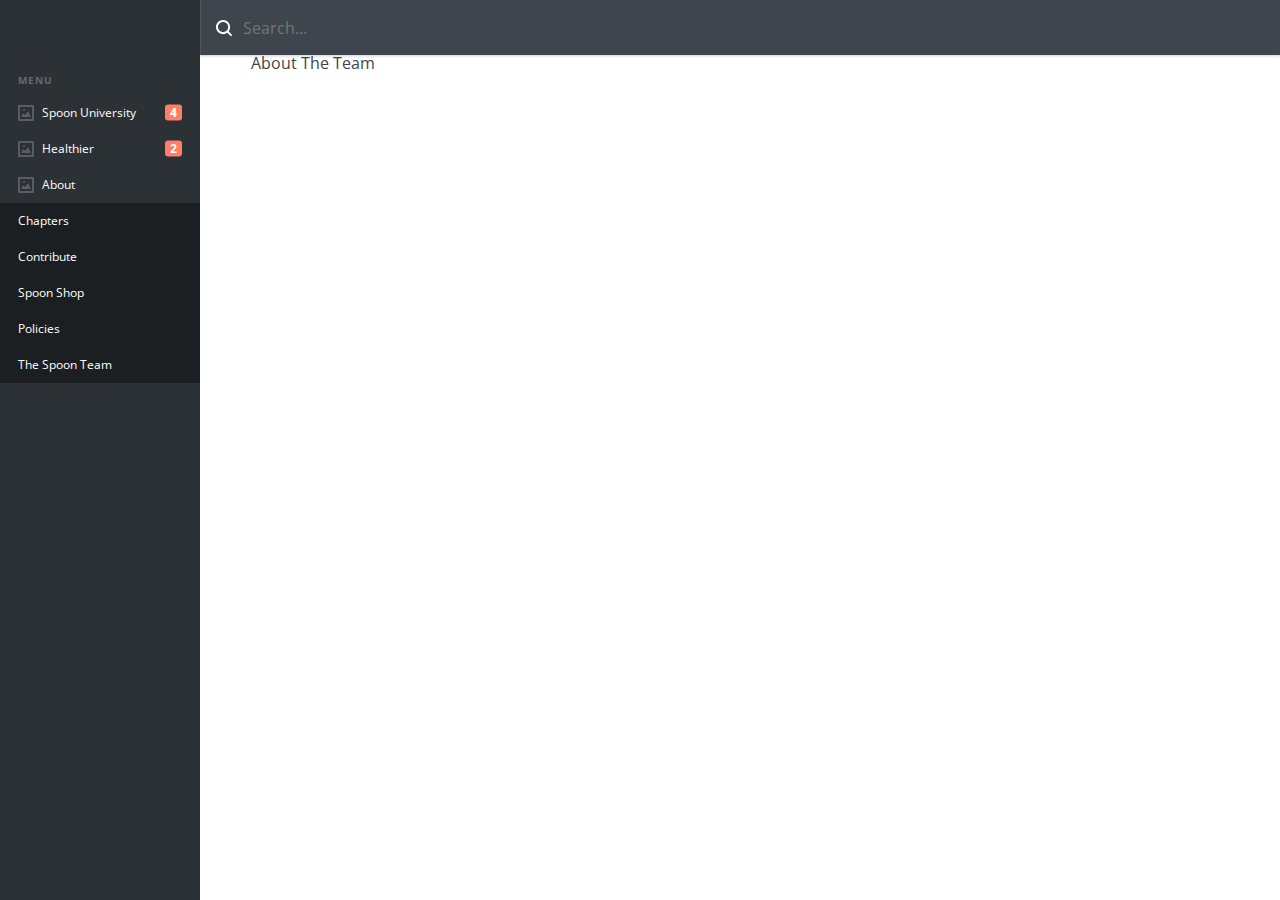
<file: html/company.html>
<!doctype html>
<html lang='en'>
  <head>
    <meta charset='UTF-8'>
    <meta name='viewport' content='width=device-width, initial-scale=1'>

    <link rel='stylesheet' href='../css/reset.css'>
    <link rel='stylesheet' href='../css/style.css'>
    <link rel='stylesheet' href='../css/header.css'>
    <link rel='stylesheet' href='../css/home_page.css'>
    <link rel='stylesheet' href='../css/navigation.css'>
    <link rel='stylesheet' href='../css/responsive_navigation.css'>
    <link rel='stylesheet' href='../css/search.css'>

    <!-- Google Fonts -->
    <link href='https://fonts.googleapis.com/css?family=Open+Sans:300,400,700' rel='stylesheet' type='text/css'>

    <title>About Spoon</title>
  </head>
  <body>
    <header class='top-bar'>
      <a href='../index.html' class='logo'><img src='../img/logo.svg' alt='logo'></a>
      <div class='search-bar'>
        <form action='#'>
          <input type='search' placeholder='Search...'>
        </form>
      </div>
      <div class='menu-button'>Menu<span id='trigger'></span></div>
    </header>

    <main class='main-content'>
      <nav class='navigation'>
        <ul>
          <li class='navigation-label'>Menu</li>
          <li class='overview children'>
            <a href='spoon_university.html'>Spoon University <span class='count'>4</span></a>

            <ul>
              <li><a href='#'>Recipes</a></li>
              <li><a href='#'>Lifestyle</a></li>
              <li><a href='#'>Foodhacks</a></li>
              <li><a href='#'>Locations</a></li>
            </ul>
          </li>

          <li class='notifications children'>
            <a href='healthier.html'>Healthier <span class='count'>2</span></a>
            <ul>
              <li><a href='#'>Workouts</a></li>
              <li><a href='#'>Lifestyle</a></li>
              <li><a href='#'>Diets</a></li>
            </ul>
          </li>

          <li class='comments children active'>
            <a href='company.html'>About</a>
            <ul>
              <li><a href='#'>Chapters</a></li>
              <li><a href='#'>Contribute</a></li>
              <li><a href='#'>Spoon Shop</a></li>
              <li><a href='#'>Policies</a></li>
              <li><a href='#'>The Spoon Team</a></li>
            </ul>
          </li>
        </ul>
      </nav>

      <section class='content-wrapper'>
        <h1>About The Team</h1>
      </section>
    </main>
  </body>

  <footer>
    <script src='../js/jquery-3.2.1.min.js'></script>
    <script src='../js/jquery-menu-aim.js'></script>
    <script src='../js/index.js'></script>
  </footer>
</html>
</file>
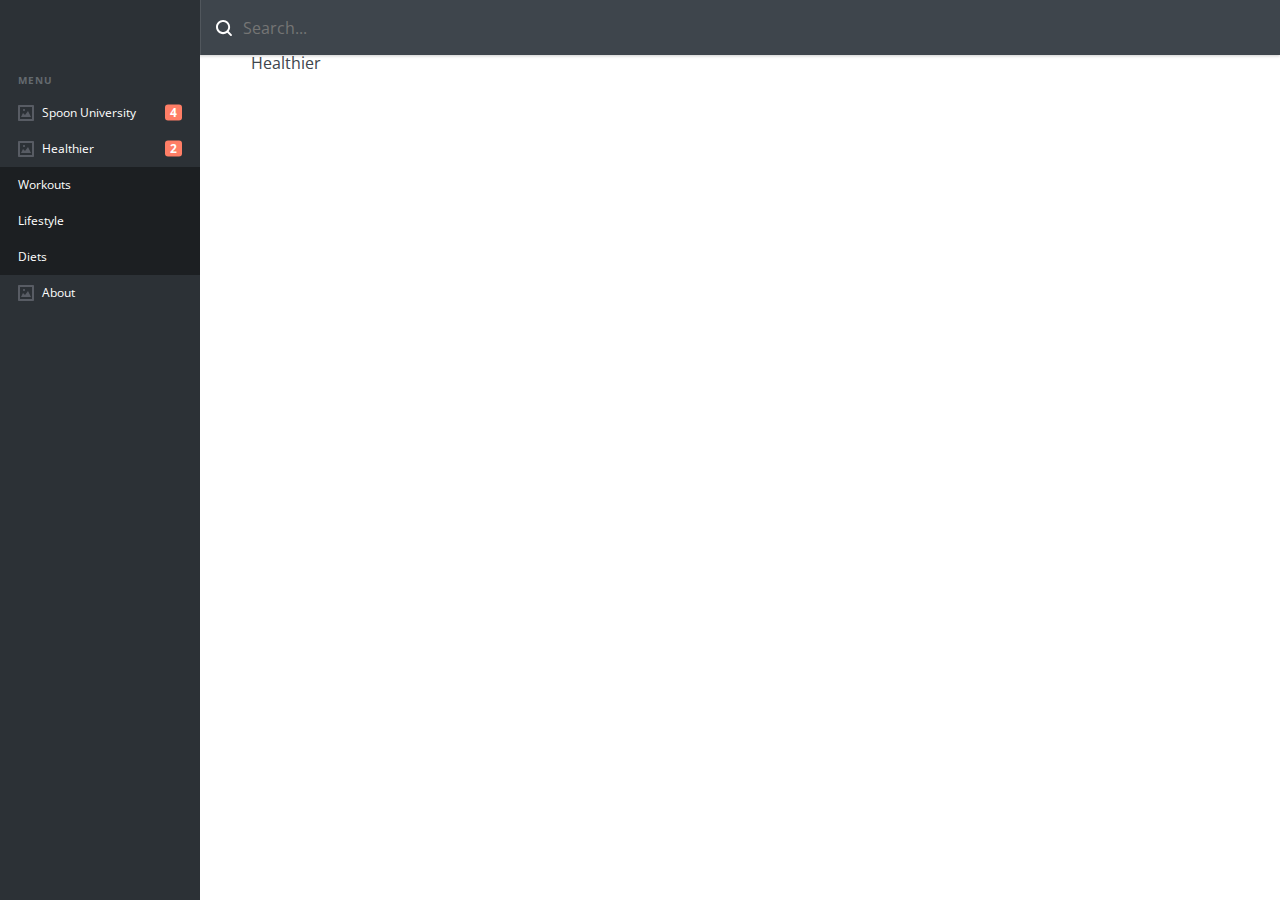
<file: html/healthier.html>
<!doctype html>
<html lang='en'>
  <head>
    <meta charset='UTF-8'>
    <meta name='viewport' content='width=device-width, initial-scale=1'>

    <link rel='stylesheet' href='../css/reset.css'>
    <link rel='stylesheet' href='../css/style.css'>
    <link rel='stylesheet' href='../css/header.css'>
    <link rel='stylesheet' href='../css/home_page.css'>
    <link rel='stylesheet' href='../css/navigation.css'>
    <link rel='stylesheet' href='../css/responsive_navigation.css'>
    <link rel='stylesheet' href='../css/search.css'>

    <!-- Google Fonts -->
    <link href='https://fonts.googleapis.com/css?family=Open+Sans:300,400,700' rel='stylesheet' type='text/css'>

    <title>Healthier</title>
  </head>
  <body>
    <header class='top-bar'>
      <a href='../index.html' class='logo'><img src='../img/logo.svg' alt='logo'></a>
      <div class='search-bar'>
        <form action='#'>
          <input type='search' placeholder='Search...'>
        </form>
      </div>
      <div class='menu-button'>Menu<span id='trigger'></span></div>
    </header>

    <main class='main-content'>
      <nav class='navigation'>
        <ul>
          <li class='navigation-label'>Menu</li>
          <li class='overview children'>
            <a href='spoon_university.html'>Spoon University <span class='count'>4</span></a>

            <ul>
              <li><a href='#'>Recipes</a></li>
              <li><a href='#'>Lifestyle</a></li>
              <li><a href='#'>Foodhacks</a></li>
              <li><a href='#'>Locations</a></li>
            </ul>
          </li>

          <li class='notifications children active'>
            <a href='healthier.html'>Healthier <span class='count'>2</span></a>
            <ul>
              <li><a href='#'>Workouts</a></li>
              <li><a href='#'>Lifestyle</a></li>
              <li><a href='#'>Diets</a></li>
            </ul>
          </li>

          <li class='comments children'>
            <a href='company.html'>About</a>
            <ul>
              <li><a href='#'>Chapters</a></li>
              <li><a href='#'>Contribute</a></li>
              <li><a href='#'>Spoon Shop</a></li>
              <li><a href='#'>Policies</a></li>
              <li><a href='#'>The Spoon Team</a></li>
            </ul>
          </li>
        </ul>
      </nav>

      <section class='content-wrapper'>
        <h1>Healthier</h1>
      </section>
    </main>
  </body>

  <footer>
    <script src='../js/jquery-3.2.1.min.js'></script>
    <script src='../js/jquery-menu-aim.js'></script>
    <script src='../js/index.js'></script>
  </footer>
</html>
</file>
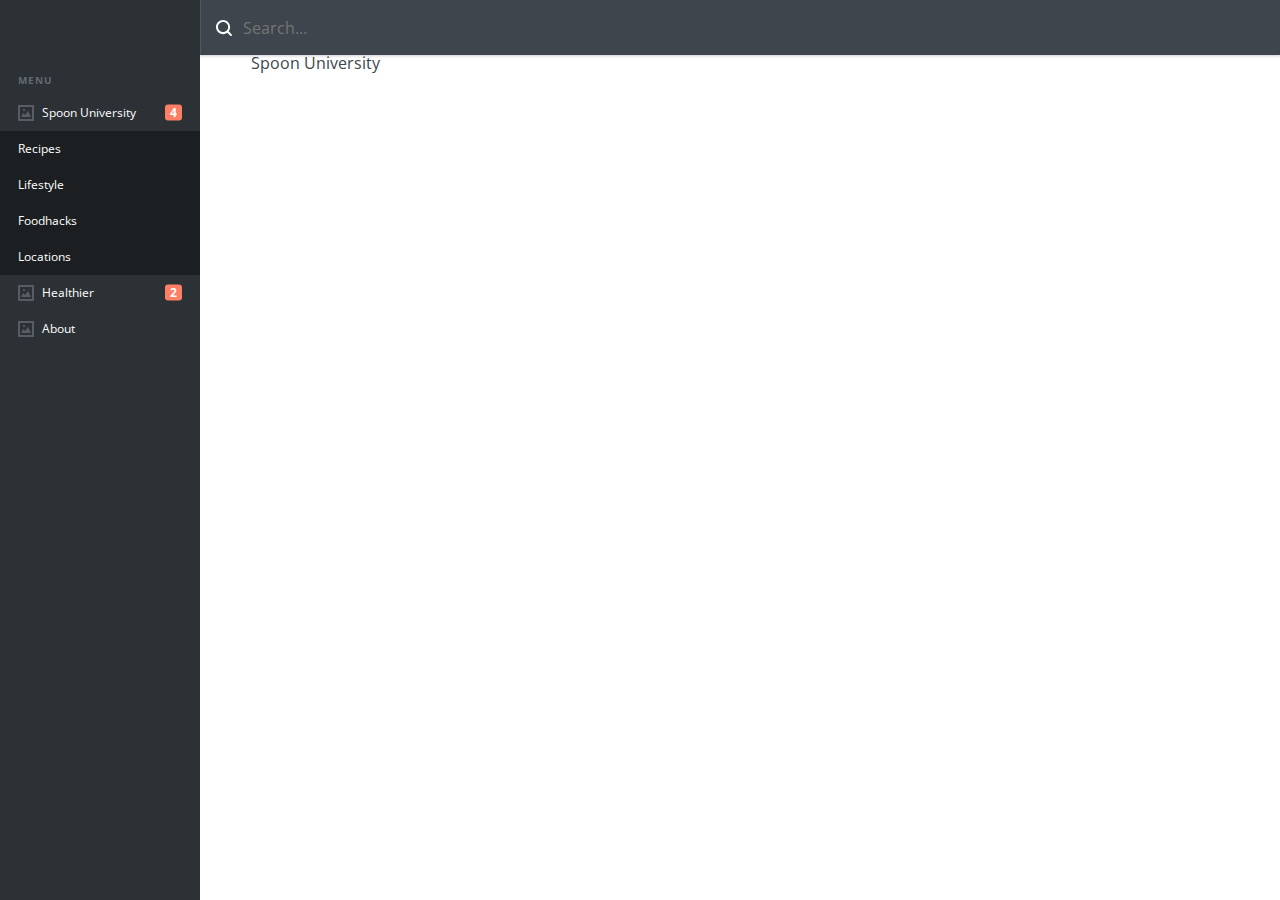
<file: html/spoon_university.html>
<!doctype >
<html lang='en'>
  <head>
    <meta charset='UTF-8'>
    <meta name='viewport' content='width=device-width, initial-scale=1'>

    <link rel='stylesheet' href='../css/reset.css'>
    <link rel='stylesheet' href='../css/style.css'>
    <link rel='stylesheet' href='../css/header.css'>
    <link rel='stylesheet' href='../css/home_page.css'>
    <link rel='stylesheet' href='../css/navigation.css'>
    <link rel='stylesheet' href='../css/responsive_navigation.css'>
    <link rel='stylesheet' href='../css/search.css'>

    <!-- Google Fonts -->
    <link href='https://fonts.googleapis.com/css?family=Open+Sans:300,400,700' rel='stylesheet' type='text/css'>

    <title>Spoon University</title>
  </head>
  <body>
    <header class='top-bar'>
      <a href='../index.html' class='logo'><img src='../img/logo.svg' alt='logo'></a>
      <div class='search-bar'>
        <form action='#'>
          <input type='search' placeholder='Search...'>
        </form>
      </div>
      <div class='menu-button'>Menu<span id='trigger'></span></div>
    </header>

    <main class='main-content'>
      <nav class='navigation'>
        <ul>
          <li class='navigation-label'>Menu</li>
          <li class='overview children active'>
            <a href='spoon_university.html'>Spoon University <span class='count'>4</span></a>

            <ul>
              <li><a href='#'>Recipes</a></li>
              <li><a href='#'>Lifestyle</a></li>
              <li><a href='#'>Foodhacks</a></li>
              <li><a href='#'>Locations</a></li>
            </ul>
          </li>

          <li class='notifications children'>
            <a href='healthier.html'>Healthier <span class='count'>2</span></a>
            <ul>
              <li><a href='#'>Workouts</a></li>
              <li><a href='#'>Lifestyle</a></li>
              <li><a href='#'>Diets</a></li>
            </ul>
          </li>

          <li class='comments children'>
            <a href='company.html'>About</a>
            <ul>
              <li><a href='#'>Chapters</a></li>
              <li><a href='#'>Contribute</a></li>
              <li><a href='#'>Spoon Shop</a></li>
              <li><a href='#'>Policies</a></li>
              <li><a href='#'>The Spoon Team</a></li>
            </ul>
          </li>
        </ul>
      </nav>

      <section class='content-wrapper'>
        <h1>Spoon University</h1>
      </section>
    </main>
  </body>

  <footer>
    <script src='../js/jquery-3.2.1.min.js'></script>
    <script src='../js/jquery-menu-aim.js'></script>
    <script src='../js/index.js'></script>
  </footer>
</>
</file>
<file: css/style.css>
*, *::before, *::after {
  box-sizing: border-box;
}

html {
  font-size: 62.5%;
  height: 100%;
  width: 100%;
}

body {
  font-size: 1.6rem;
  font-family: "Open Sans", sans-serif;
  color: #3e454c;
  background-color: #ffffff;
}

body::after {
  clear: both;
  content: "";
  display: table;
}

nav a {
  display: block;
  padding: 1em 5%;
}

a {
  color: #1784c7;
  text-decoration: none;
}

input {
  font-family: "Open Sans", sans-serif;
  font-size: 1.6rem;
}

input[type="search"]::-webkit-search-decoration,
input[type="search"]::-webkit-search-cancel-button,
input[type="search"]::-webkit-search-results-button,
input[type="search"]::-webkit-search-results-decoration {
  display: none;
}
</file>
<file: css/header.css>
/* Topbar styling */
.top-bar {
  position: absolute;
  z-index: 2;
  top: 0;
  left: 0;
  height: 45px;
  width: 100%;
  background: #3e454c;
  box-shadow: 0 1px 3px rgba(0, 0, 0, 0.2);
  -webkit-font-smoothing: antialiased;
  -moz-osx-font-smoothing: grayscale;
}

.top-bar::after {
  clear: both;
  content: '';
  display: table;
}

.logo {
  float: left;
  display: block;
  margin: 11px 0 0 5%;
}

.logo img {
  display: block;
}

.menu-button {
  float: right;
  position: relative;
  display: block;
  width: 34px;
  height: 44px;
  margin-right: 5%;
  overflow: hidden;
  white-space: nowrap;
  color: transparent;
}

#trigger, #trigger::before, #trigger::after {
  position: absolute;
  display:  inline-block;
  height: 3px;
  width: 24px;
  background-color: #ffffff;
}

#trigger {
  position: absolute;
  top: 50%;
  right: 5px;
  margin-top: -2px;
  transition: background 0.2s;
  -webkit-transition: background 0.2s;
  -moz-transition: background 0.2s;
}

#trigger::before, #trigger::after {
  /* other 2 lines */
  content: '';
  right: 0;
  /* Force Hardware Acceleration in WebKit */
  -webkit-transform: translateZ(0);
  -moz-transform: translateZ(0);
  -ms-transform: translateZ(0);
  -o-transform: translateZ(0);
  transform: translateZ(0);
  -webkit-backface-visibility: hidden;
  backface-visibility: hidden;
  -webkit-transform-origin: 0% 50%;
  -moz-transform-origin: 0% 50%;
  -ms-transform-origin: 0% 50%;
  -o-transform-origin: 0% 50%;
  transform-origin: 0% 50%;
  -webkit-transition: -webkit-transform 0.2s;
  -moz-transition: -moz-transform 0.2s;
  transition: transform 0.2s;
}

#trigger::before {
  top: -6px;
}

#trigger::after {
  top: 6px;
}

.menu-button.nav-is-visible #trigger {
  background: rgba(255, 255, 255, 0);
}

.menu-button.nav-is-visible #trigger::before,
.menu-button.nav-is-visible #trigger::after {
  background: white;
}

.menu-button.nav-is-visible #trigger::before {
  -webkit-transform: translateX(4px) translateY(-3px) rotate(45deg);
  -moz-transform: translateX(4px) translateY(-3px) rotate(45deg);
  -ms-transform: translateX(4px) translateY(-3px) rotate(45deg);
  -o-transform: translateX(4px) translateY(-3px) rotate(45deg);
  transform: translateX(4px) translateY(-3px) rotate(45deg);
}

.menu-button.nav-is-visible #trigger::after {
  -webkit-transform: translateX(4px) translateY(2px) rotate(-45deg);
  -moz-transform: translateX(4px) translateY(2px) rotate(-45deg);
  -ms-transform: translateX(4px) translateY(2px) rotate(-45deg);
  -o-transform: translateX(4px) translateY(2px) rotate(-45deg);
  transform: translateX(4px) translateY(2px) rotate(-45deg);
}

@media only screen and (min-width: 768px) {
  .top-bar {
    position: fixed;
    height: 55px;
  }

  .logo {
    margin: 16px 0 0 36px;
  }

  #trigger {
    display: none;
  }
}
</file>
<file: css/home_page.css>
/* Homepage Content */
.main-content::before {
  display: none;
  content: 'mobile';
}

.main-content .content-wrapper {
  padding: 45px 4% 3em;
}

.trending {
  margin-top: 10px;
}

.title-card {
  line-height: 2;
  border-bottom: 1px solid #ecf0f1;
  font-family: system-ui;
}

.title-card .title {
  border-bottom: 1px solid black;
  padding-bottom: 6px;
  font-weight: 600;
  padding-right: 50px;
}

.title-card .more {
  float: right;
  padding-right: 10px;
  color: #95a5a6;
}

.card {
  position: relative;
  z-index: 1;
  display: block;
  background: #ffffff;
  width: 98%;
  height: 380px;
  margin: 10px auto;
  font-family: 'Varela Round';
  -webkit-box-shadow: 0px 1px 2px 0px rgba(0, 0, 0, 0.15);
  -moz-box-shadow: 0px 1px 2px 0px rgba(0, 0, 0, 0.15);
  box-shadow: 0px 1px 2px 0px rgba(0, 0, 0, 0.15);
  -webkit-transition: all 0.3s linear 0s;
  -moz-transition: all 0.3s linear 0s;
  -ms-transition: all 0.3s linear 0s;
  -o-transition: all 0.3s linear 0s;
  transition: all 0.3s linear 0s;
}

.card .card-thumbnail {
  background: #000000;
  height: 380px;
  overflow: hidden;
}

.card .card-thumbnail::before {
  content: '';
  height: 200px;
  width: 100%;
  display: block;
  background: url(https://s3-us-west-2.amazonaws.com/s.cdpn.io/169963/photo-1429043794791-eb8f26f44081.jpeg) no-repeat;
  background-position: -47px -92px;
  background-size: 386px;
}

.card .card-thumbnail .date {
  position: absolute;
  top: 0;
  right: 0;
  z-index: 1;
  background-color: #e74c3c;
  width: 55px;
  height: 55px;
  padding: 11px 0 0;
  color: #ffffff;
  font-weight: 700;
  text-align: center;
}

.card .card-thumbnail .date .day {
  font-size: 18px;
}

.card .card-thumbnail .date .month {
  font-size: 14px;
}

.card .card-content {
  position: absolute;
  bottom: 0;
  background: #ffffff;
  padding: 30px;
  -webkit-transition: all 0.3s cubic-bezier(0.37, 0.75, 0.61, 1.05) 0s;
  -moz-transition: all 0.3s cubic-bezier(0.37, 0.75, 0.61, 1.05) 0s;
  -ms-transition: all 0.3s cubic-bezier(0.37, 0.75, 0.61, 1.05) 0s;
  -o-transition: all 0.3s cubic-bezier(0.37, 0.75, 0.61, 1.05) 0s;
  transition: all 0.3s cubic-bezier(0.37, 0.75, 0.61, 1.05) 0s;
}

.card .card-content .category {
  position: absolute;
  top: -36px;
  left: 0;
  background-color: #e74c3c;
  padding: 10px 15px;
  color: #ffffff;
  font-size: 16px;
  font-weight: 600;
}

.card .card-content .title {
  margin: 0;
  padding: 0 0 5px;
  color: #333333;
  font-size: 26px;
  font-weight: 700;
}

.card .card-content .subtitle {
  margin: 0;
  padding: 0 0 15px;
  color: #e74c3c;
  font-size: 20px;
  font-weight: 400;
}

.card .card-content .description {
  display: block;
  max-height: 0px;
  font-size: 14px;
  line-height: 1.8em;
  -webkit-transition: all 0.3s cubic-bezier(0.37, 0.75, 0.61, 1.05) 0s;
  -moz-transition: all 0.3s cubic-bezier(0.37, 0.75, 0.61, 1.05) 0s;
  -ms-transition: all 0.3s cubic-bezier(0.37, 0.75, 0.61, 1.05) 0s;
  -o-transition: all 0.3s cubic-bezier(0.37, 0.75, 0.61, 1.05) 0s;
  transition: all 0.3s cubic-bezier(0.37, 0.75, 0.61, 1.05) 0s;
  overflow: hidden;
  margin-bottom: 20px;
}

.card .card-content .card-information {
  color: #999999;
}

.card .card-content .card-information .timestamp {
  margin: 0 16px 0 0;
}

.card .card-content .card-information .comments a {
  color: #999999;
}

@media only screen and (min-width: 768px) {
  .main-content .content-wrapper {
    margin-left: 100px;
    padding-top: 55px;
  }

  .main-content::before {
    content: 'tablet';
  }
}

@media only screen and (min-width: 1170px) {
  .main-content .content-wrapper {
    margin-left: 200px;
  }

  .main-content::before {
    content: 'desktop';
  }
}
</file>
<file: css/navigation.css>
/* Navigation */
.navigation {
  position: fixed;
  z-index: 2;
  left: 0;
  top: 0;
  width: 100%;
  padding: 45px 0 0;
  background-color: #2c3136;
  visibility: hidden;
  opacity: 0;
  overflow: hidden;
  -webkit-font-smoothing: antialiased;
  -moz-osx-font-smoothing: grayscale;
  -webkit-transition: opacity 0.2s 0s, visibility 0s 0.2s;
  -moz-transition: opacity 0.2s 0s, visibility 0s 0.2s;
  transition: opacity 0.2s 0s, visibility 0s 0.2s;
}

.navigation.nav-is-visible {
  opacity: 1;
  visibility: visible;
  overflow: visible;
  -webkit-overflow-scrolling: touch;
  -webkit-transition: opacity 0.2s 0s, visibility 0s 0s;
  -moz-transition: opacity 0.2s 0s, visibility 0s 0s;
  transition: opacity 0.2s 0s, visibility 0s 0s;
  max-height: none;
  box-shadow: 0 2px 10px rgba(0, 0, 0, 0.2);
}

.navigation > ul {
  padding: 0.6em 0;
}

.navigation > ul:last-of-type {
  padding-bottom: 0;
}

.navigation a {
  position: relative;
  color: #ffffff;
  font-size: 1.4rem;
}

.navigation > ul > li > a {
  padding-left: calc(5% + 24px);
  border-bottom: 1px solid #373d44;
}

.navigation > ul > li > a::before {
  position: absolute;
  content: '';
  left: 5%;
  top: 50%;
  bottom: auto;
  -webkit-transform: translateY(-50%);
  -moz-transform: translateY(-50%);
  -ms-transform: translateY(-50%);
  -o-transform: translateY(-50%);
  transform: translateY(-50%);
  height: 16px;
  width: 16px;
  background: url(../img/icons.svg) no-repeat 0 0;
}

.navigation > ul > li.spoon_university > a::before {
  background-position: -64px 0;
}

.navigation > ul > li.healthier > a::before {
  background-position: -16px 0;
}

.navigation > ul > li.company > a::before {
  background-position: -32px 0;
}

.navigation-label, .navigation a {
  display: block;
  padding: 1em 5%;
}

.navigation-label {
  text-transform: uppercase;
  font-weight: bold;
  color: #646a6f;
  font-size: 1rem;
  letter-spacing: .1em;
}

.navigation .count {
  position: absolute;
  top: 50%;
  bottom: auto;
  -webkit-transform: translateY(-50%);
  -moz-transform: translateY(-50%);
  -ms-transform: translateY(-50%);
  -o-transform: translateY(-50%);
  transform: translateY(-50%);
  right: calc(5% + 16px + 0.4em);
  padding: 0.2em 0.4em;
  background-color: #ff7e66;
  border-radius: .25em;
  color: #ffffff;
  font-weight: bold;
  font-size: 1.2rem;
  text-align: center;
}

.navigation .action-button a::before {
  display: none;
}

.navigation .action-button a {
  display: block;
  margin: 0 5%;
  padding: 1em 0;
  background-color: #2ecc71;
  border-radius: 5px;
  border: none;
  box-shadow: 0 1px 3px rgba(0, 0, 0, 0.3), inset 0 1px 0 rgba(255, 255, 255, 0.2);
  text-align: center;
  color: #ffffff;
  font-weight: bold;
}

.children ul {
  position: relative;
  width: 100%;
  display: none;
  background-color: #1c1f22;
}

.children > a::after {
  position: absolute;
  content: '';
  height: 16px;
  width: 16px;
  right: 5%;
  top: 50%;
  bottom: auto;
  -webkit-transform: translateY(-50%);
  -moz-transform: translateY(-50%);
  -ms-transform: translateY(-50%);
  -o-transform: translateY(-50%);
  transform: translateY(-50%);
  background: url(../img/arrow.svg);
}

.children ul a:hover {
  color: #1784c7;
}

.children.selected > ul {
  display: block;
}

.children.selected > a::after {
  -webkit-transform: translateY(-50%) rotate(180deg);
  -moz-transform: translateY(-50%) rotate(180deg);
  -ms-transform: translateY(-50%) rotate(180deg);
  -o-transform: translateY(-50%) rotate(180deg);
  transform: translateY(-50%) rotate(180deg);
}
</file>
<file: css/responsive_navigation.css>
/* Responsive navigation */
@media only screen and (max-width: 700px) and (orientation: landscape) {
  .navigation, .top-bar {
    position: absolute;
  }

  .search-bar form {
    margin: -5px 0 -15px 0;
  }

  .navigation ul .home {
    margin-top: -8px;
  }

  .navigation ul:last-child .navigation-label {
    margin-top: -18px;
  }

  .navigation .action-button {
    margin-bottom: 15px;
  }
}

@media only screen and (orientation: portrait) and (max-width: 700px) {
  .navigation {
    height: 100%;
  }
}

@media only screen and (min-width: 768px) {
  .navigation {
    position: fixed;
    float: left;
    top: auto;
    width: 110px;
    height: 100vh;
    padding-top: 55px;
    visibility: visible;
    opacity: 1;
    overflow: visible;
    max-height: none;
  }

  .navigation.nav-is-visible {
    box-shadow: none;
  }

  .navigation.is-fixed {
    position: fixed;
  }

  .navigation > ul {
    padding: 0;
  }

  .navigation .navigation-label {
    display: none;
  }

  .navigation a {
    font-size: 1.2rem;
    text-align: center;
  }

  .navigation > ul > li > a {
    padding: calc(2.2em + 24px) 0 2.4em;
  }

  .navigation ul > li > a::before {
    left: 50%;
    right: auto;
    top: 2.4em;
    -webkit-transform: translateX(-50%);
    -moz-transform: translateX(-50%);
    -ms-transform: translateX(-50%);
    -o-transform: translateX(-50%);
    transform: translateX(-50%);
  }

  .navigation .home.active > a {
    /* current page */
    box-shadow: inset 3px 0 0 #683399;
    background-color: #33383e;
  }

  .navigation .spoon_university.active  > a {
    /* current page */
    box-shadow: inset 3px 0 0 #34c149;
    background-color: #33383e;
  }

  .navigation .healthier.active  > a {
    /* current page */
    box-shadow: inset 3px 0 0 #fc8f17;
    background-color: #33383e;
  }

  .navigation .company.active  > a {
    /* current page */
    box-shadow: inset 3px 0 0 #1784c7;
    background-color: #33383e;
  }

  .navigation .count {
    height: 8px;
    width: 8px;
    border-radius: 50%;
    box-shadow: 0 0 6px rgba(0, 0, 0, 0.2);
    padding: 0;
    top: 2em;
    -webkit-transform: translateX(-50%);
    -moz-transform: translateX(-50%);
    -ms-transform: translateX(-50%);
    -o-transform: translateX(-50%);
    transform: translateX(-50%);
    left: calc(50% + 5px);
    right: auto;
    color: transparent;
  }

  .navigation .children.selected > a {
    background-color: #33383e;
  }

  .navigation .action-button a {
    margin: 1em 10% 0;
  }

  .children {
    position: relative;
  }

  .children ul {
    position: absolute;
    top: 0;
    left: 100%;
    width: 160px;
    padding: 0 2px 10px rgba(0, 0, 0, 0.3);
  }

  .children ul a {
    text-align: left;
    border: none;
    padding: 1em;
  }

  .children a::after {
    display: none;
  }
}

@media only screen and (min-width: 1170px) {
  .navigation {
    width: 200px;
  }

  .navigation > ul {
    padding: 0.6em 0;
  }

  .navigation > ul > li > a {
    padding: 1em 1em 1em 42px;
    text-align: left;
    border-bottom: none;
  }

  .navigation > ul > li > a::before {
    top: 50%;
    bottom: auto;
    -webkit-transform: translateY(-50%);
    -moz-transform: translateY(-50%);
    -ms-transform: translateY(-50%);
    -o-transform: translateY(-50%);
    transform: translateY(-50%);
    left: 18px;
  }

  .navigation .navigation-label {
    display: block;
    padding: 1em 18px;
  }

  .navigation .count {
    /* reset style */
    color: #ffffff;
    height: auto;
    width: auto;
    border-radius: .25em;
    padding: .2em .4em;
    top: 50%;
    bottom: auto;
    -webkit-transform: translateY(-50%);
    -moz-transform: translateY(-50%);
    -ms-transform: translateY(-50%);
    -o-transform: translateY(-50%);
    transform: translateY(-50%);
    right: 18px;
    left: auto;
    box-shadow: none;
  }

  .navigation .action-button a {
    margin: 0 18px;
  }

  .children > ul {
    width: 100%;
    z-index: 1;
  }

  .navigation .children.hover > ul {
    display: block;
    opacity: 1;
    visibility: visible;
  }

  .children ul a {
    padding-left: 18px;
  }

  .children.active > ul {
    position: relative;
    display: block;
    left: 0;
    box-shadow: none;
  }
}
</file>
<file: css/search.css>
/* Search Input */
.search-bar {
  position: relative;
  margin: 1.2em 5% 0.6em;
}

.search-bar::before {
  content: '';
  position: absolute;
  left: 8px;
  top: 50%;
  bottom: auto;
  -webkit-transform: translateY(-50%);
  -moz-transform: translateY(-50%);
  -ms-transform: translateY(-50%);
  -o-transform: translateY(-50%);
  transform: translateY(-50%);
  height: 16px;
  width: 16px;
  background: url(../img/search.svg) no-repeat 0 0;
}

.search-bar input {
  padding-left: 32px;
  width: 100%;
  height: 36px;
  border: none;
  border-radius: .25em;
  -webkit-appearance: none;
  -moz-appearance: none;
  -ms-appearance: none;
  -o-appearance: none;
  appearance: none;
}

.search-bar input:focus {
  outline: none;
}

@media only screen and (min-width: 768px) {
  .search-bar {
    float: left;
    display: inline-block;
    width: 250px;
    height: 100%;
    margin: 0 0 0 2.5em;
  }

  .search-bar.is-hidden {
    opacity: 1;
  }

  .search-bar::before {
    background-position: 0 -16px;
    left: 1em;
  }

  .search-bar form, .search-bar input {
    height: 100%;
    width: 100%;
  }

  .search-bar input {
    border: none;
    padding-left: 2.6em;
    border-radius: 0;
    background-color: #3e454c;
    border-left: 1px solid #51575d;
    color: #ffffff;
  }

  .cd-search input::-webkit-input-placeholder {
    color: #777c81;
  }

  .cd-search input::-moz-placeholder {
    color: #777c81;
  }

  .cd-search input:-moz-placeholder {
    color: #777c81;
  }

  .cd-search input:-ms-input-placeholder {
    color: #777c81;
  }
}
</file>
